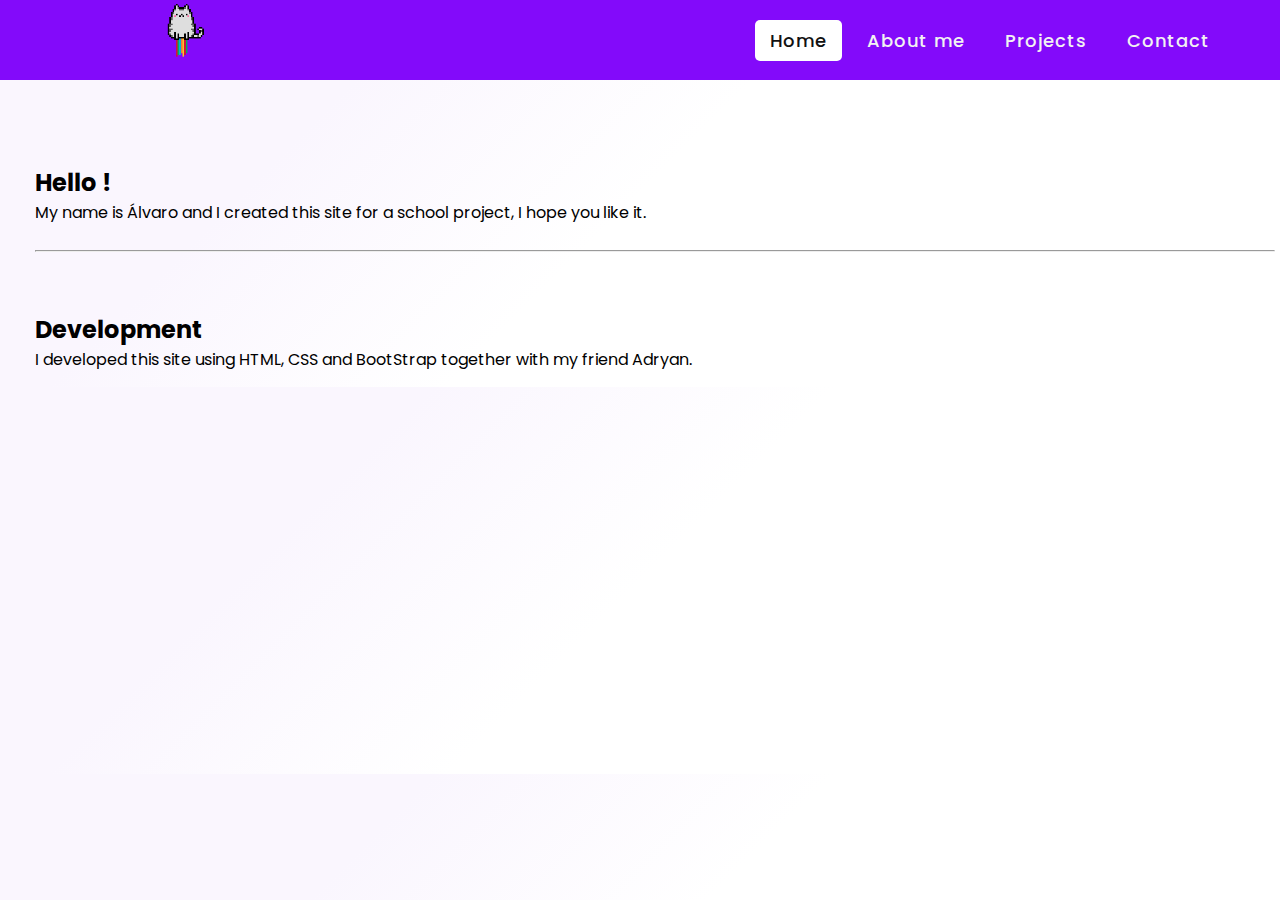
<file: index.html>
<!DOCTYPE html>
<html lang="pt-br">
  <head>
    <title>Home</title>
    <!-- Required meta tags -->
    <meta charset="utf-8">
    <meta name="viewport" content="width=device-width, initial-scale=1, shrink-to-fit=no">

    <!-- Bootstrap CSS v5.0.2 -->
    <link rel="stylesheet" href="https://cdn.jsdelivr.net/npm/bootstrap@5.0.2/dist/css/bootstrap.min.css"  integrity="sha384-EVSTQN3/azprG1Anm3QDgpJLIm9Nao0Yz1ztcQTwFspd3yD65VohhpuuCOmLASjC" crossorigin="anonymous">
    <link rel="stylesheet" href="assets/css/style.css"

  </head>

  <body>

  
    <nav>
      <div class="logo" style="position: absolute;">
         <img src="assets/icon/icon2.png" width="165px" alt=""> 
      </div>
      <input type="checkbox" id="click">
      <label for="click" class="menu-btn">
      <i class="fas fa-bars"></i>
      </label>
      <ul>
         <li><a class="active href="#">Home</a></li>
         <li><a href="Sobre-mim.html">About me</a></li>
         <li><a href="projetos.html">Projects</a></li>
         <li><a href="contato.html">Contact</a></li>
      </ul>
   </nav>
   <div class="content">
   </div>

   <br>

   <div class="texto">
    <div>
      <h2>Hello !</h2>
      <p>My name is Álvaro and I created this site for a school project, I hope you like it.</p>
    </div>
  <br>
  <hr class="linha" dropdown-divider>
  <div>
    <h2>Development</h2>
    <p>I developed this site using HTML, CSS and BootStrap together with my friend Adryan.</p>
  </div>

   
   </div>

   





      
    <!-- Bootstrap JavaScript Libraries -->
    <script src="https://cdn.jsdelivr.net/npm/@popperjs/core@2.9.2/dist/umd/popper.min.js" integrity="sha384-IQsoLXl5PILFhosVNubq5LC7Qb9DXgDA9i+tQ8Zj3iwWAwPtgFTxbJ8NT4GN1R8p" crossorigin="anonymous"></script>
    <script src="https://cdn.jsdelivr.net/npm/bootstrap@5.0.2/dist/js/bootstrap.min.js" integrity="sha384-cVKIPhGWiC2Al4u+LWgxfKTRIcfu0JTxR+EQDz/bgldoEyl4H0zUF0QKbrJ0EcQF" crossorigin="anonymous"></script>
  </body>
</html>
</file>
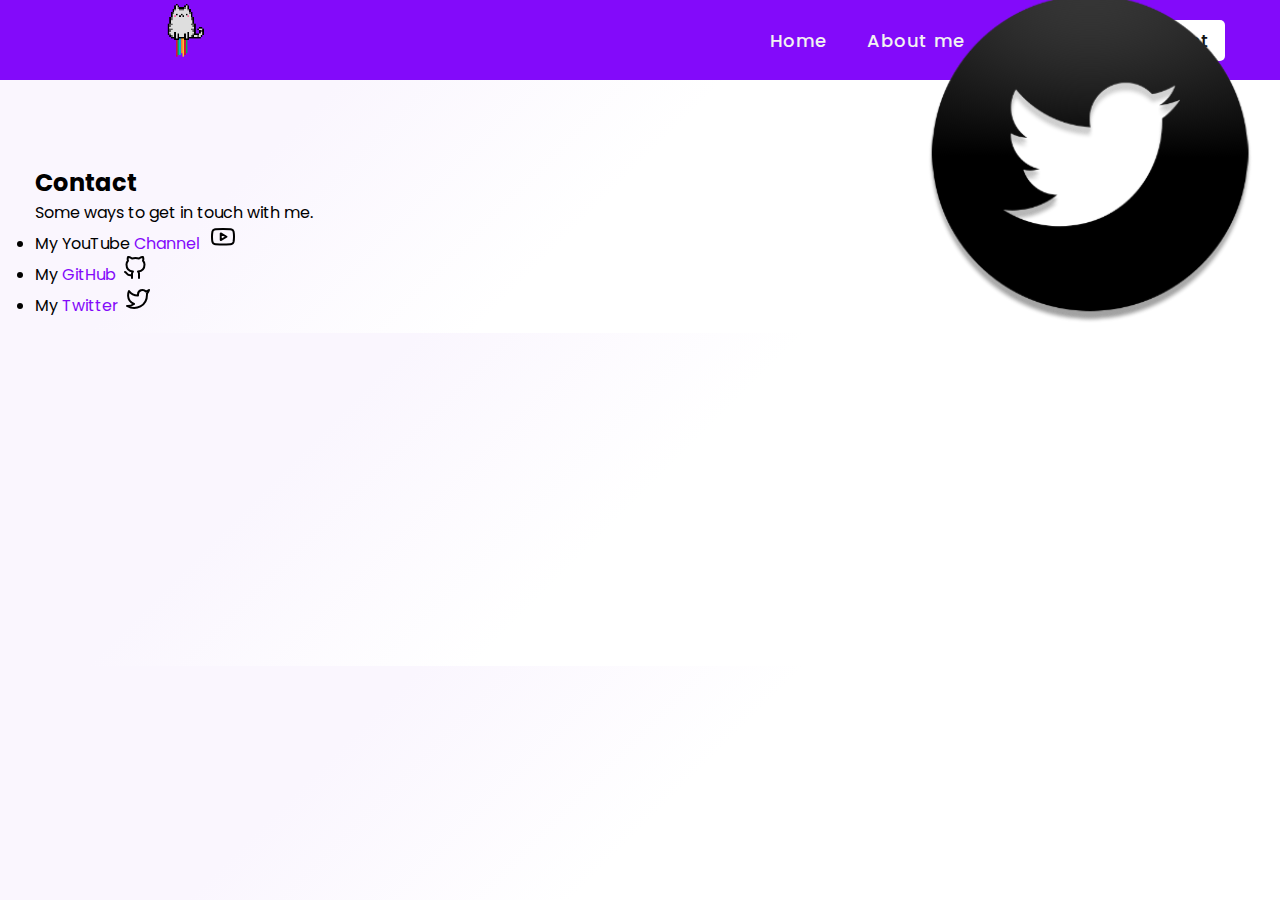
<file: contato.html>
<!DOCTYPE html>
<html lang="pt-br">
  <head>
    <title>Contact</title>
    <!-- Required meta tags -->
    <meta charset="utf-8">
    <meta name="viewport" content="width=device-width, initial-scale=1, shrink-to-fit=no">

    <!-- Bootstrap CSS v5.0.2 -->
    <link rel="stylesheet" href="https://cdn.jsdelivr.net/npm/bootstrap@5.0.2/dist/css/bootstrap.min.css"  integrity="sha384-EVSTQN3/azprG1Anm3QDgpJLIm9Nao0Yz1ztcQTwFspd3yD65VohhpuuCOmLASjC" crossorigin="anonymous">
    <link rel="stylesheet" href="assets/css/style.css"

  </head>

  <body>

  
    <nav>
      <div class="logo" style="position: absolute;">
         <img src="assets/icon/icon2.png" width="165px" alt="">
      </div>
      <input type="checkbox" id="click">
      <label for="click" class="menu-btn">
      <i class="fas fa-bars"></i>
      </label>
      <ul>
         <li><a href="index.html">Home</a></li>
         <li><a href="Sobre-mim.html">About me</a></li>
         <li><a href="projetos.html">Projects</a></li>
         <li><a class="active href="contato.html">Contact</a></li>
      </ul>
   </nav>
   <div class="content">
   </div>

   <br>

   <div class="texto">
  <div>   
     <h2>Contact</h2>
     <p>Some ways to get in touch with me.</p>
  </div>
  <article>
    <ul>  
         <li>My YouTube <a style="color: #830afa; text-decoration: none;" href="https://www.youtube.com/channel/UCEab1ZKkT64POgZNBFZv7Zg">Channel</a> <img style="color: #830afa; padding-left: 7px;" src="assets/icon/youtube.svg"></li>
         <li>My <a style="color: #830afa; text-decoration: none;" href="https://github.com/Alvaro-Nunes">GitHub</a><img style="color: #830afa; padding-left: 7px;" src="assets/icon/github.svg"></li>
         <li>My <a style="color: #830afa; text-decoration: none;" href="https://twitter.com/TioHumter">Twitter</a><img style="color: #830afa; padding-left: 7px;" src="assets/icon/twitter.svg"></li>
     </ul>
   </article>
   </div>

   <div id="carrousel">
   <div id="carouselExampleIndicators" class="carousel slide carousel-fade" style="width: 500px;" data-bs-ride="carousel">
    <div class="carousel-indicators">
      <button type="button" data-bs-target="#carouselExampleIndicators" data-bs-slide-to="0" class="active" aria-current="true" aria-label="Slide 1"></button>
      <button type="button" data-bs-target="#carouselExampleIndicators" data-bs-slide-to="1" aria-label="Slide 2"></button>
      <button type="button" data-bs-target="#carouselExampleIndicators" data-bs-slide-to="2" aria-label="Slide 3"></button>
    </div>
    <div class="carousel-inner">
      <div class="carousel-item active">
        <img src="assets/img/YouTube.png" class="d-block w-100" alt="...">
      </div>
      <div class="carousel-item">
        <img src="assets/img/GitHub.png" class="d-block w-100" alt="...">
      </div>
      <div class="carousel-item">
        <img src="assets/img/Twitter.png" class="d-block w-100" alt="...">
      </div>
    </div>
  </div>
  </div>  




      
    <!-- Bootstrap JavaScript Libraries -->
    <script src="https://cdn.jsdelivr.net/npm/@popperjs/core@2.9.2/dist/umd/popper.min.js" integrity="sha384-IQsoLXl5PILFhosVNubq5LC7Qb9DXgDA9i+tQ8Zj3iwWAwPtgFTxbJ8NT4GN1R8p" crossorigin="anonymous"></script>
    <script src="https://cdn.jsdelivr.net/npm/bootstrap@5.0.2/dist/js/bootstrap.min.js" integrity="sha384-cVKIPhGWiC2Al4u+LWgxfKTRIcfu0JTxR+EQDz/bgldoEyl4H0zUF0QKbrJ0EcQF" crossorigin="anonymous"></script>
  </body>
</html>
</file>
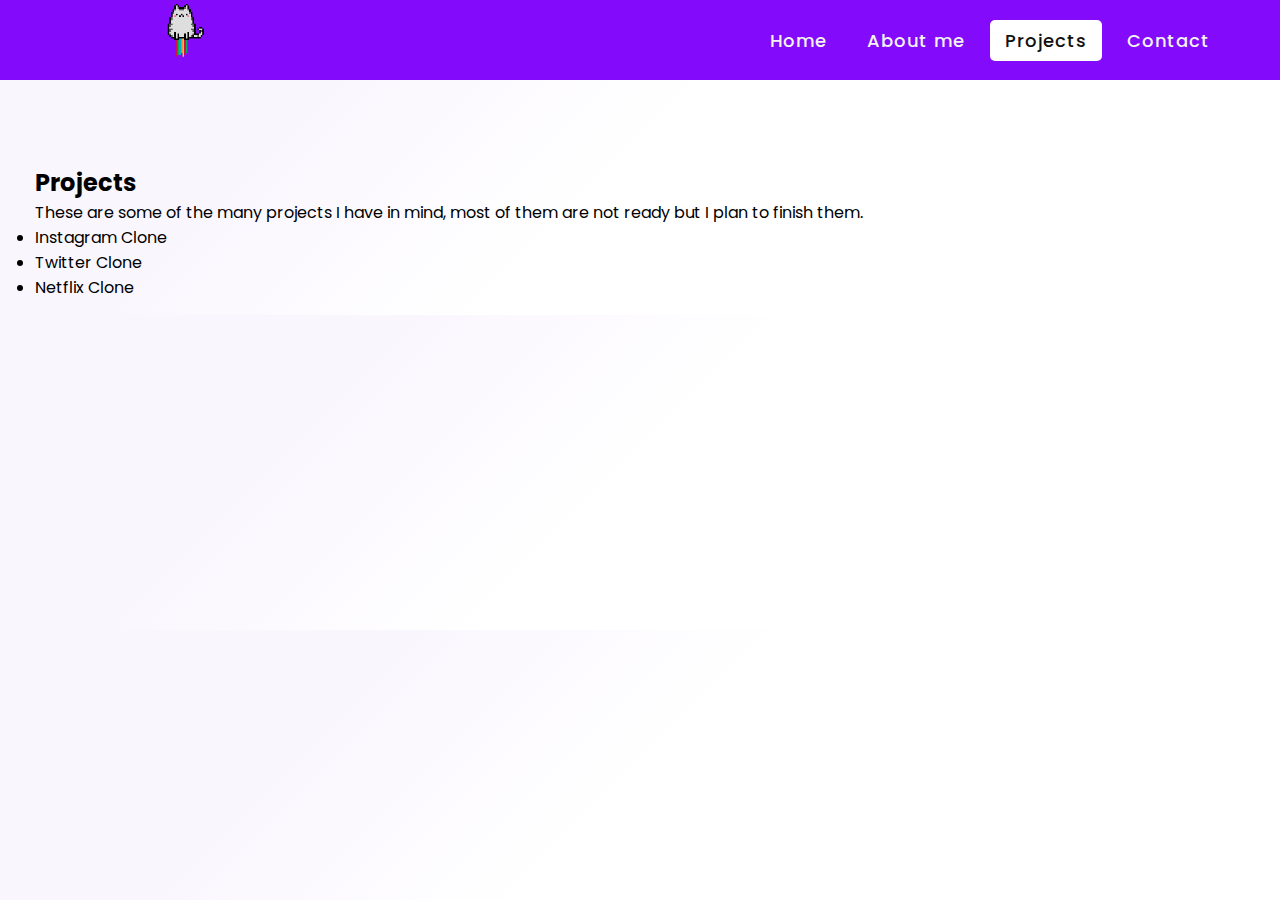
<file: projetos.html>
<!DOCTYPE html>
<html lang="pt-br">
  <head>
    <title>Projects</title>
    <!-- Required meta tags -->
    <meta charset="utf-8">
    <meta name="viewport" content="width=device-width, initial-scale=1, shrink-to-fit=no">

    <!-- Bootstrap CSS v5.0.2 -->
    <link rel="stylesheet" href="https://cdn.jsdelivr.net/npm/bootstrap@5.0.2/dist/css/bootstrap.min.css"  integrity="sha384-EVSTQN3/azprG1Anm3QDgpJLIm9Nao0Yz1ztcQTwFspd3yD65VohhpuuCOmLASjC" crossorigin="anonymous">
    <link rel="stylesheet" href="assets/css/style.css"

  </head>

  <body>

  
    <nav>
      <div class="logo" style="position: absolute;">
         <img src="assets/icon/icon2.png" width="165px" alt="">
      </div>
      <input type="checkbox" id="click">
      <label for="click" class="menu-btn">
      <i class="fas fa-bars"></i>
      </label>
      <ul>
         <li><a href="index.html">Home</a></li>
         <li><a href="Sobre-mim.html">About me</a></li>
         <li><a class="active href="projetos.html">Projects</a></li>
         <li><a href="contato.html">Contact</a></li>
      </ul>
   </nav>
   <div class="content">
   </div>

   <br>

   <div class="texto">
  <div>   
     <h2>Projects</h2>
     <p>These are some of the many projects I have in mind, most of them are not ready but I plan to finish them.</p>
  </div>
  <article>
         <li>Instagram Clone</li>
         <li>Twitter Clone</li>
         <li>Netflix Clone</li>
     </ul>
   </article>
   </div>





      
    <!-- Bootstrap JavaScript Libraries -->
    <script src="https://cdn.jsdelivr.net/npm/@popperjs/core@2.9.2/dist/umd/popper.min.js" integrity="sha384-IQsoLXl5PILFhosVNubq5LC7Qb9DXgDA9i+tQ8Zj3iwWAwPtgFTxbJ8NT4GN1R8p" crossorigin="anonymous"></script>
    <script src="https://cdn.jsdelivr.net/npm/bootstrap@5.0.2/dist/js/bootstrap.min.js" integrity="sha384-cVKIPhGWiC2Al4u+LWgxfKTRIcfu0JTxR+EQDz/bgldoEyl4H0zUF0QKbrJ0EcQF" crossorigin="anonymous"></script>
  </body>
</html>
</file>
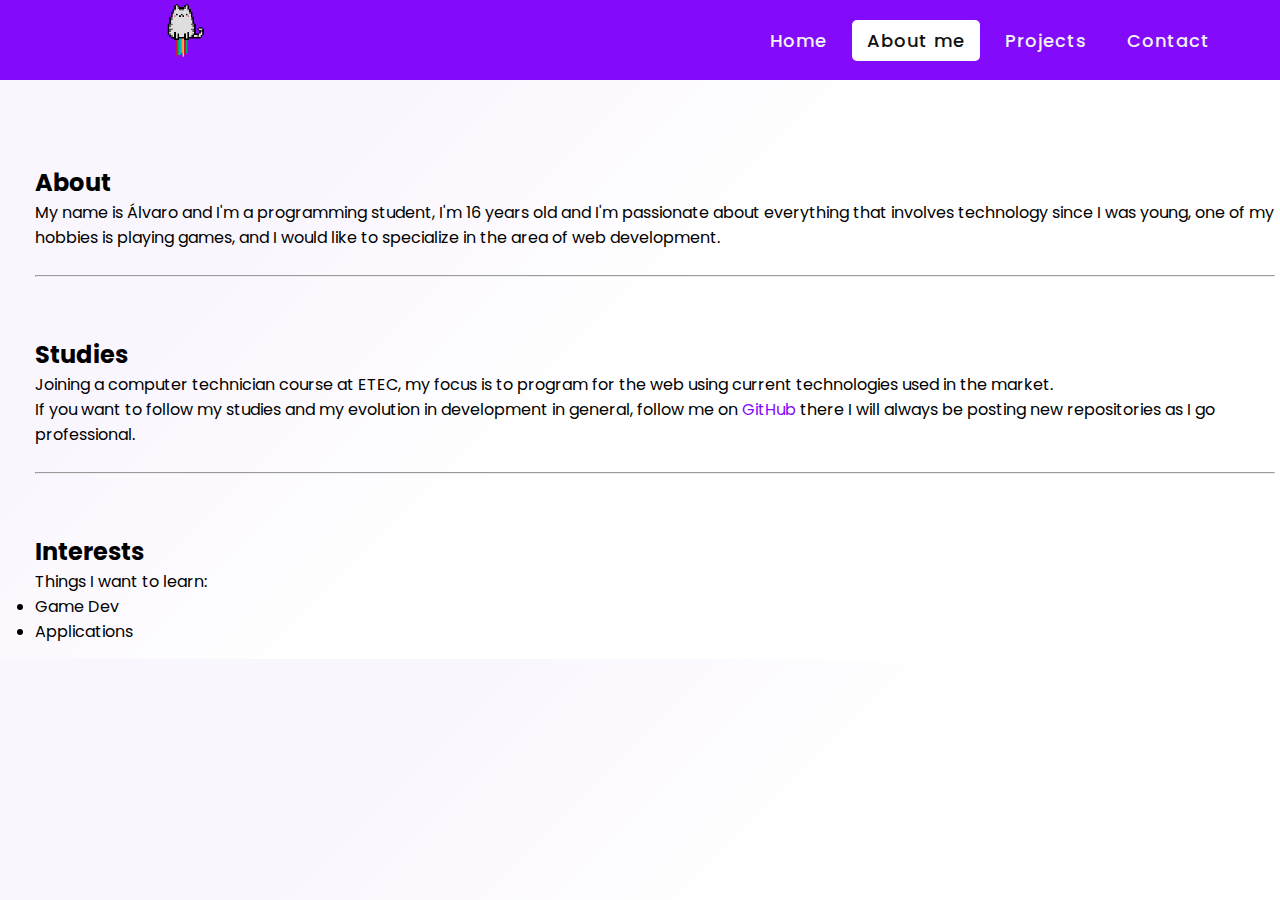
<file: Sobre-mim.html>
<!DOCTYPE html>
<html lang="pt-br">
  <head>
    <title>About me</title>
    <!-- Required meta tags -->
    <meta charset="utf-8">
    <meta name="viewport" content="width=device-width, initial-scale=1, shrink-to-fit=no">

    <!-- Bootstrap CSS v5.0.2 -->
    <link rel="stylesheet" href="https://cdn.jsdelivr.net/npm/bootstrap@5.0.2/dist/css/bootstrap.min.css"  integrity="sha384-EVSTQN3/azprG1Anm3QDgpJLIm9Nao0Yz1ztcQTwFspd3yD65VohhpuuCOmLASjC" crossorigin="anonymous">
    <link rel="stylesheet" href="assets/css/style.css" 
  
  </head>

  <body>

  
    <nav>
      <div class="logo" style="position: absolute;">
         <img src="assets/icon/icon2.png" width="165px" alt="">
      </div>
      <input type="checkbox" id="click">
      <label for="click" class="menu-btn">
      <i class="fas fa-bars"></i>
      </label>
      <ul>
         <li><a href="index.html">Home</a></li>
         <li><a class="active href="Sobre-mim.html">About me</a></li>
         <li><a href="projetos.html">Projects</a></li>
         <li><a href="contato.html">Contact</a></li>
      </ul>
   </nav>
   <div class="content">
   </div>

   <br>

   <div class="texto">
  <div>   
     <h2>About</h2>
     <p>My name is Álvaro and I'm a programming student, I'm 16 years old and I'm passionate about everything that involves technology since I was young, one of my hobbies is playing games, and I would like to specialize in the area of ​​web development.</p>
  </div>
  <br>
  <hr class="linha" dropdown-divider>
   </article>
  <article>
    <h2>Studies</h2>
     <p>Joining a computer technician course at ETEC, my focus is to program for the web using current technologies used in the market.</p>
    <p>If you want to follow my studies and my evolution in development in general, follow me on <a style="color: #830afa; text-decoration: none; " href="https://github.com/Alvaro-Nunes">GitHub</a> there I will always be posting new repositories as I go professional.</p>
    <br>
    <hr class="linha" dropdown-divider>
  </article>
  <article>
    <h2>Interests</h2>
    <p>Things I want to learn:</p>
    <ul>
         <li>Game Dev</li>
         <li>Applications</li>
     </ul>
   </article>
   </div>



      
    <!-- Bootstrap JavaScript Libraries -->
    <script src="https://cdn.jsdelivr.net/npm/@popperjs/core@2.9.2/dist/umd/popper.min.js" integrity="sha384-IQsoLXl5PILFhosVNubq5LC7Qb9DXgDA9i+tQ8Zj3iwWAwPtgFTxbJ8NT4GN1R8p" crossorigin="anonymous"></script>
    <script src="https://cdn.jsdelivr.net/npm/bootstrap@5.0.2/dist/js/bootstrap.min.js" integrity="sha384-cVKIPhGWiC2Al4u+LWgxfKTRIcfu0JTxR+EQDz/bgldoEyl4H0zUF0QKbrJ0EcQF" crossorigin="anonymous"></script>
  </body>
</html>
</file>
<file: assets/css/style.css>
@import url("https://fonts.googleapis.com/css?family=Poppins:400,500,600,700&display=swap");
* {
  margin: 0;
  padding: 0;
  box-sizing: border-box;
  font-family: "Poppins", sans-serif;
}
nav {
  display: flex;
  height: 80px;
  width: 100%;
  background: #830afa;
  align-items: center;
  justify-content: space-between;
  padding: 0 50px 0 100px;
  flex-wrap: wrap;
}
nav .logo {
  color: #fff;
  font-size: 35px;
  font-weight: 600;
}
nav ul {
  display: flex;
  flex-wrap: wrap;
  list-style: none;
}
nav ul li {
  margin: 0 5px;
}
nav ul li a {
  color: #f2f2f2;
  text-decoration: none;
  font-size: 18px;
  font-weight: 500;
  padding: 8px 15px;
  border-radius: 5px;
  letter-spacing: 1px;
  transition: all 0.3s ease;
}
nav ul li a.active,
nav ul li a:hover {
  color: #111;
  background: #fff;
}
nav .menu-btn i {
  color: #fff;
  font-size: 22px;
  cursor: pointer;
  display: none;
}
input[type="checkbox"] {
  display: none;
}
@media (max-width: 1000px) {
  nav {
    padding: 0 40px 0 50px;
  }
}
@media (max-width: 920px) {
  nav .menu-btn i {
    display: block;
  }
  #click:checked ~ .menu-btn i:before {
    content: "\f00d";
  }
  nav ul {
    position: fixed;
    top: 80px;
    left: -100%;
    background: #111;
    height: 100vh;
    width: 100%;
    text-align: center;
    display: block;
    transition: all 0.3s ease;
  }
  #click:checked ~ ul {
    left: 0;
  }
  nav ul li {
    width: 100%;
    margin: 40px 0;
  }
  nav ul li a {
    width: 100%;
    margin-left: -100%;
    display: block;
    font-size: 20px;
    transition: 0.6s cubic-bezier(0.68, -0.55, 0.265, 1.55);
  }
  #click:checked ~ ul li a {
    margin-left: 0px;
  }
  nav ul li a.active,
  nav ul li a:hover {
    background: none;
    color: cyan;
  }
}
.content {
  position: absolute;
  top: 50%;
  left: 50%;
  transform: translate(-50%, -50%);
  text-align: center;
  z-index: -1;
  width: 100%;
  padding: 0 30px;
  color: #1b1b1b;
}
.content div {
  font-size: 40px;
  font-weight: 700;
}

body {
  background: linear-gradient(315deg, #ffffff 50%, #faf6fe 74%);
}

.texto {
  margin: 10px 5px 15px 35px;
}

h2 {
  margin-top: 60px;
}

#carrousel {
  position: absolute;
  padding-left: 880px;
  bottom: 40%;
}
</file>
